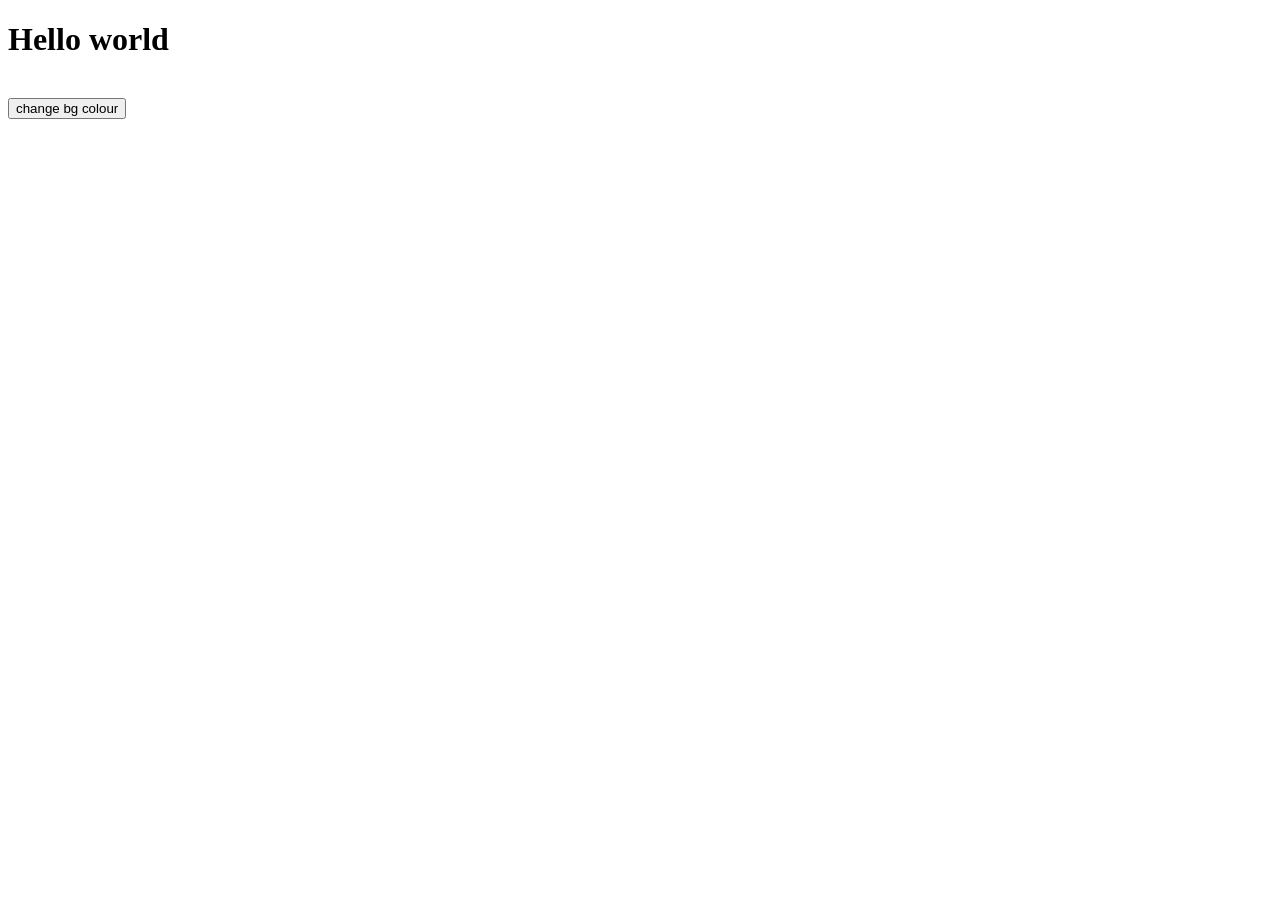
<file: index.html>
<!DOCTYPE html>
<html lang="en">
<head>
    <meta charset="UTF-8">
    <meta name="viewport" content="width=device-width, initial-scale=1.0">
    <title>Document</title>
    
    <script>
        function bgchange(){
            // document.getElementById("name").innerHTML = "HELLO HYDERABAD";
            document.body.style.backgroundColor="yellow";
            document.body.style.color="red";

            
        }
    </script>
</head>
<body>
    <h1 id="name">Hello world</h1>
    <br>
    <button onclick="bgchange()">change bg colour</button>
</body>
</html>
</file>
